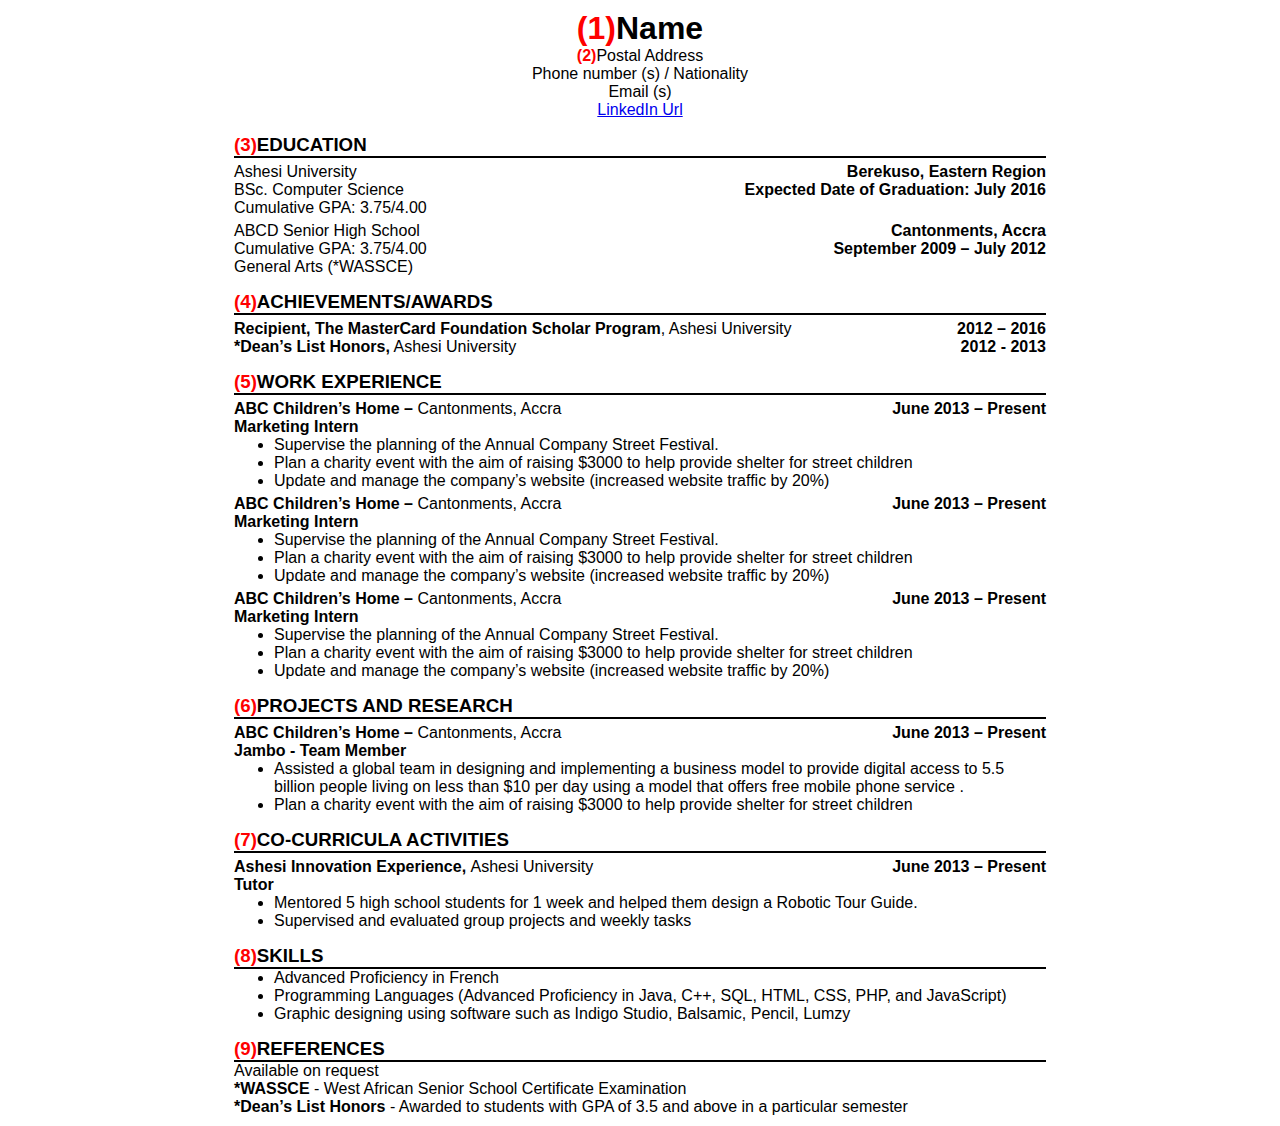
<file: index.html>
<!DOCTYPE html>
<html lang="en">

<head>
    <meta charset="UTF-8">
    <meta name="viewport" content="width=device-width, initial-scale=1.0">
    <title>Ashesi_cv </title>
    <link rel="stylesheet" href="index.css">
</head>

<body>
    <div id="cv">
        <div id="personal_info">
            <h1> <span>(1)</span>Name</h1>
            <P><span>(2)</span>Postal Address</P>
            <p>Phone number (s) / Nationality </p>
            <p>Email (s)</p>
            <a href="https://www.linkedin.com">LinkedIn Url</a>
        </div>


        <div id="education">
            <h3> <span>(3)</span>EDUCATION</h3>
            <div class="underline"></div>
            <div class="left_right">
                <div class="left">
                    <P>Ashesi University </P>
                    <p>BSc. Computer Science </p>
                    <p>Cumulative GPA: 3.75/4.00 </p>
                </div>
                <div class="right">
                    <P>Berekuso, Eastern Region </P>
                    <p>Expected Date of Graduation: July 2016 </p>
                </div>
            </div>

            <div class="left_right">
                <div class="left">
                    <p>ABCD Senior High School </p>
                    <p>Cumulative GPA: 3.75/4.00 </p>
                    <P>General Arts (*WASSCE) </P>
                </div>

                <div class="right">
                    <p>Cantonments, Accra </p>
                    <p>September 2009 – July 2012 </p>
                </div>
            </div>


        </div>

        <div id="achievements">
            <h3> <span>(4)</span>ACHIEVEMENTS/AWARDS </h3>
            <div class="underline"></div>
            <div class="left_right">
                <div class="left">
                    <p> <strong>Recipient, The MasterCard Foundation Scholar Program</strong>, Ashesi University </p>
                    <p><strong>*Dean’s List Honors,</strong> Ashesi University </p>
                </div>

                <div class="right">
                    <P>2012 – 2016 </P>
                    <p>2012 - 2013 </p>
                </div>
            </div>
        </div>


        <div id="work_experience">
            <h3> <span>(5)</span>WORK EXPERIENCE</h3>
            <div class="underline"></div>
            <div class="experience">
                <div class="left_right">
                    <div class="left">
                        <P> <strong>ABC Children’s Home –</strong> Cantonments, Accra </P>
                    </div>
                    <div class="right">
                        <P> June 2013 – Present </P>
                    </div>
                </div>

                <div class="annotation">
                    <P> <strong>Marketing Intern </strong> </P>
                    <ul>
                        <li>Supervise the planning of the Annual Company Street Festival.</li>
                        <li>Plan a charity event with the aim of raising $3000 to help provide shelter for street
                            children</li>
                        <li>Update and manage the company’s website (increased website traffic by 20%) </li>
                    </ul>
                </div>
            </div>

            <div class="experience">
                <div class="left_right">
                    <div class="left">
                        <P> <strong>ABC Children’s Home –</strong> Cantonments, Accra </P>
                    </div>
                    <div class="right">
                        <P> June 2013 – Present </P>
                    </div>
                </div>

                <div class="annotation">
                    <P> <strong>Marketing Intern </strong> </P>
                    <ul>
                        <li>Supervise the planning of the Annual Company Street Festival.</li>
                        <li>Plan a charity event with the aim of raising $3000 to help provide shelter for street
                            children</li>
                        <li>Update and manage the company’s website (increased website traffic by 20%) </li>
                    </ul>
                </div>
            </div>

            <div class="experience">
                <div class="left_right">
                    <div class="left">
                        <P> <strong>ABC Children’s Home –</strong> Cantonments, Accra </P>
                    </div>
                    <div class="right">
                        <P> June 2013 – Present </P>
                    </div>
                </div>

                <div class="annotation">
                    <P> <strong>Marketing Intern </strong> </P>
                    <ul>
                        <li>Supervise the planning of the Annual Company Street Festival.</li>
                        <li>Plan a charity event with the aim of raising $3000 to help provide shelter for street
                            children</li>
                        <li>Update and manage the company’s website (increased website traffic by 20%) </li>
                    </ul>
                </div>
            </div>

        </div>

        <div id="research">
            <h3> <span>(6)</span>PROJECTS AND RESEARCH</h3>
            <div class="underline"></div>

            <div class="experience">
                <div class="left_right">
                    <div class="left">
                        <P> <strong>ABC Children’s Home –</strong> Cantonments, Accra </P>
                    </div>
                    <div class="right">
                        <P> June 2013 – Present </P>
                    </div>
                </div>

                <div class="annotation">
                    <P> <strong>Jambo - Team Member </strong> </P>
                    <ul>
                        <li>Assisted a global team in designing and implementing a business model to provide digital
                            access to 5.5 billion people living on less than $10 per day using a model that offers free
                            mobile phone service .</li>
                        <li>Plan a charity event with the aim of raising $3000 to help provide shelter for street
                            children</li>
                    </ul>
                </div>
            </div>
        </div>

        <div id="curricular_activities">
            <h3> <span>(7)</span>CO-CURRICULA ACTIVITIES</h3>
            <div class="underline"></div>

            <div class="experience">
                <div class="left_right">
                    <div class="left">
                        <P> <strong>Ashesi Innovation Experience, </strong> Ashesi University </P>
                    </div>
                    <div class="right">
                        <P> June 2013 – Present </P>
                    </div>
                </div>

                <div class="annotation">
                    <P> <strong>Tutor</strong> </P>
                    <ul>
                        <li>Mentored 5 high school students for 1 week and helped them design a Robotic Tour Guide.</li>
                        <li>Supervised and evaluated group projects and weekly tasks </li>
                    </ul>
                </div>
            </div>
        </div>

        <div id="skills">
            <h3> <span>(8)</span>SKILLS</h3>
            <div class="underline"></div>

            <div class="experience">

                <div class="annotation">
                    <ul>
                        <li>Advanced Proficiency in French </li>
                        <li>Programming Languages (Advanced Proficiency in Java, C++, SQL, HTML, CSS, PHP, and
                            JavaScript)
                        </li>
                        <li>Graphic designing using software such as Indigo Studio, Balsamic, Pencil, Lumzy </li>
                    </ul>
                </div>
            </div>
        </div>

        <div id="references">
            <h3> <span>(9)</span>REFERENCES</h3>
            <div class="underline"></div>

            <div class="experience">
                <p>Available on request</p>
            </div>
        </div>

        <footer>
            <P> <strong>*WASSCE</strong> - West African Senior School Certificate Examination </P>
            <P> <strong>*Dean’s List Honors</strong> - Awarded to students with GPA of 3.5 and above in a particular
                semester </P>

        </footer>
    </div>

</body>

</html>
</file>
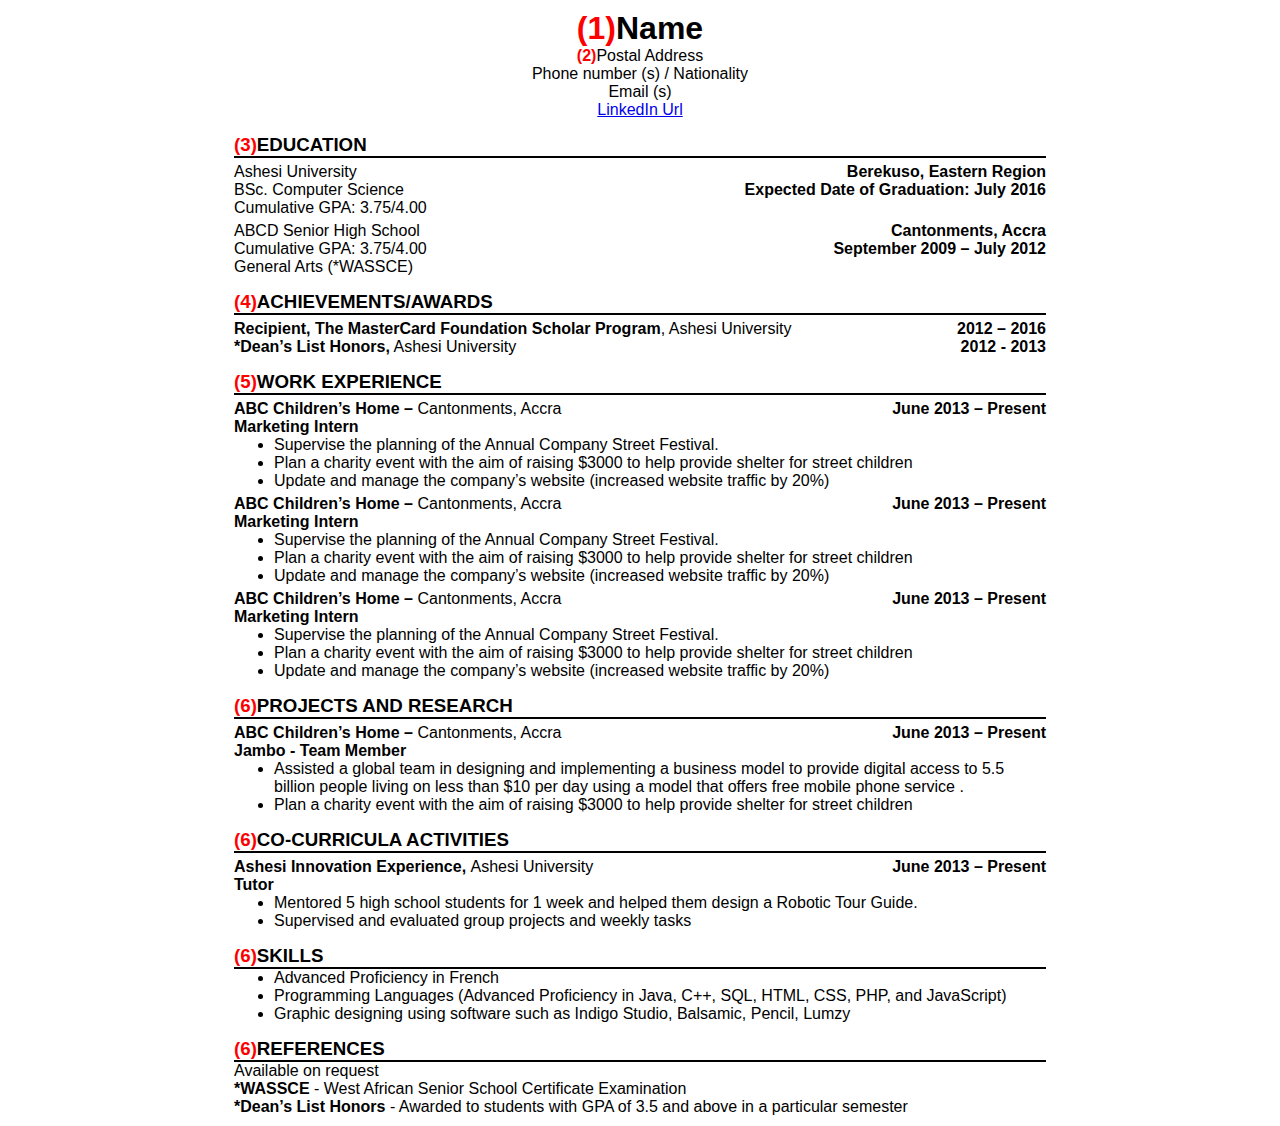
<file: ashesiCV/index.html>
<!DOCTYPE html>
<html lang="en">

<head>
    <meta charset="UTF-8">
    <meta name="viewport" content="width=device-width, initial-scale=1.0">
    <title>Ashesi_cv </title>
    <link rel="stylesheet" href="index.css">
</head>

<body>
    <div id="cv">
        <div id="personal_info">
            <h1> <span>(1)</span>Name</h1>
            <P><span>(2)</span>Postal Address</P>
            <p>Phone number (s) / Nationality </p>
            <p>Email (s)</p>
            <a href="https://www.linkedin.com">LinkedIn Url</a>
        </div>


        <div id="education">
            <h3> <span>(3)</span>EDUCATION</h3>
            <div class="underline"></div>
            <div class="left_right">
                <div class="left">
                    <P>Ashesi University </P>
                    <p>BSc. Computer Science </p>
                    <p>Cumulative GPA: 3.75/4.00 </p>
                </div>
                <div class="right">
                    <P>Berekuso, Eastern Region </P>
                    <p>Expected Date of Graduation: July 2016 </p>
                </div>
            </div>

            <div class="left_right">
                <div class="left">
                    <p>ABCD Senior High School </p>
                    <p>Cumulative GPA: 3.75/4.00 </p>
                    <P>General Arts (*WASSCE) </P>
                </div>

                <div class="right">
                    <p>Cantonments, Accra </p>
                    <p>September 2009 – July 2012 </p>
                </div>
            </div>


        </div>

        <div id="achievements">
            <h3> <span>(4)</span>ACHIEVEMENTS/AWARDS </h3>
            <div class="underline"></div>
            <div class="left_right">
                <div class="left">
                    <p> <strong>Recipient, The MasterCard Foundation Scholar Program</strong>, Ashesi University </p>
                    <p><strong>*Dean’s List Honors,</strong> Ashesi University </p>
                </div>

                <div class="right">
                    <P>2012 – 2016 </P>
                    <p>2012 - 2013 </p>
                </div>
            </div>
        </div>


        <div id="work_experience">
            <h3> <span>(5)</span>WORK EXPERIENCE</h3>
            <div class="underline"></div>
            <div class="experience">
                <div class="left_right">
                    <div class="left">
                        <P> <strong>ABC Children’s Home –</strong> Cantonments, Accra </P>
                    </div>
                    <div class="right">
                        <P> June 2013 – Present </P>
                    </div>
                </div>

                <div class="annotation">
                    <P> <strong>Marketing Intern </strong> </P>
                    <ul>
                        <li>Supervise the planning of the Annual Company Street Festival.</li>
                        <li>Plan a charity event with the aim of raising $3000 to help provide shelter for street
                            children</li>
                        <li>Update and manage the company’s website (increased website traffic by 20%) </li>
                    </ul>
                </div>
            </div>

            <div class="experience">
                <div class="left_right">
                    <div class="left">
                        <P> <strong>ABC Children’s Home –</strong> Cantonments, Accra </P>
                    </div>
                    <div class="right">
                        <P> June 2013 – Present </P>
                    </div>
                </div>

                <div class="annotation">
                    <P> <strong>Marketing Intern </strong> </P>
                    <ul>
                        <li>Supervise the planning of the Annual Company Street Festival.</li>
                        <li>Plan a charity event with the aim of raising $3000 to help provide shelter for street
                            children</li>
                        <li>Update and manage the company’s website (increased website traffic by 20%) </li>
                    </ul>
                </div>
            </div>

            <div class="experience">
                <div class="left_right">
                    <div class="left">
                        <P> <strong>ABC Children’s Home –</strong> Cantonments, Accra </P>
                    </div>
                    <div class="right">
                        <P> June 2013 – Present </P>
                    </div>
                </div>

                <div class="annotation">
                    <P> <strong>Marketing Intern </strong> </P>
                    <ul>
                        <li>Supervise the planning of the Annual Company Street Festival.</li>
                        <li>Plan a charity event with the aim of raising $3000 to help provide shelter for street
                            children</li>
                        <li>Update and manage the company’s website (increased website traffic by 20%) </li>
                    </ul>
                </div>
            </div>

        </div>

        <div id="research">
            <h3> <span>(6)</span>PROJECTS AND RESEARCH</h3>
            <div class="underline"></div>

            <div class="experience">
                <div class="left_right">
                    <div class="left">
                        <P> <strong>ABC Children’s Home –</strong> Cantonments, Accra </P>
                    </div>
                    <div class="right">
                        <P> June 2013 – Present </P>
                    </div>
                </div>

                <div class="annotation">
                    <P> <strong>Jambo - Team Member </strong> </P>
                    <ul>
                        <li>Assisted a global team in designing and implementing a business model to provide digital
                            access to 5.5 billion people living on less than $10 per day using a model that offers free
                            mobile phone service .</li>
                        <li>Plan a charity event with the aim of raising $3000 to help provide shelter for street
                            children</li>
                    </ul>
                </div>
            </div>
        </div>

        <div id="curricular_activities">
            <h3> <span>(6)</span>CO-CURRICULA ACTIVITIES</h3>
            <div class="underline"></div>

            <div class="experience">
                <div class="left_right">
                    <div class="left">
                        <P> <strong>Ashesi Innovation Experience, </strong> Ashesi University </P>
                    </div>
                    <div class="right">
                        <P> June 2013 – Present </P>
                    </div>
                </div>

                <div class="annotation">
                    <P> <strong>Tutor</strong> </P>
                    <ul>
                        <li>Mentored 5 high school students for 1 week and helped them design a Robotic Tour Guide.</li>
                        <li>Supervised and evaluated group projects and weekly tasks </li>
                    </ul>
                </div>
            </div>
        </div>

        <div id="skills">
            <h3> <span>(6)</span>SKILLS</h3>
            <div class="underline"></div>

            <div class="experience">

                <div class="annotation">
                    <ul>
                        <li>Advanced Proficiency in French </li>
                        <li>Programming Languages (Advanced Proficiency in Java, C++, SQL, HTML, CSS, PHP, and
                            JavaScript)
                        </li>
                        <li>Graphic designing using software such as Indigo Studio, Balsamic, Pencil, Lumzy </li>
                    </ul>
                </div>
            </div>
        </div>

        <div id="references">
            <h3> <span>(6)</span>REFERENCES</h3>
            <div class="underline"></div>

            <div class="experience">
                <p>Available on request</p>
            </div>
        </div>

        <footer>
            <P> <strong>*WASSCE</strong> - West African Senior School Certificate Examination </P>
            <P> <strong>*Dean’s List Honors</strong> - Awarded to students with GPA of 3.5 and above in a particular
                semester </P>

        </footer>
    </div>

</body>

</html>
</file>
<file: index.css>
* {
    font-family: 'Segoe UI', Tahoma, Geneva, Verdana, sans-serif;
    margin: 0px;
}

body {
    margin: auto;
    max-width: 65%;
    align-items: center;

}

#cv{
    margin: 10px;
}

span {
    color: red;
    font-weight: bold;
}

#personal_info {
    text-align: center;
}

#education, #acheivements, #work_experience, #skills, #research, #curricular_activities {
    margin: 15px 0px;
}

.left_right{
    margin-top: 5px;
    display: flex;
    justify-content: space-between;
}

.right{
    text-align: right;
    font-weight: bold;
}

.underline {
    width: 100%;
    height: 2px;
    background-color: black;
    border: none;
}
</file>
<file: ashesiCV/index.css>
* {
    font-family: 'Segoe UI', Tahoma, Geneva, Verdana, sans-serif;
    margin: 0px;
}

body {
    margin: auto;
    max-width: 65%;
    align-items: center;

}

#cv{
    margin: 10px;
}

span {
    color: red;
    font-weight: bold;
}

#personal_info {
    text-align: center;
}

#education, #acheivements, #work_experience, #skills, #research, #curricular_activities {
    margin: 15px 0px;
}

.left_right{
    margin-top: 5px;
    display: flex;
    justify-content: space-between;
}

.right{
    text-align: right;
    font-weight: bold;
}

.underline {
    width: 100%;
    height: 2px;
    background-color: black;
    border: none;
}
</file>
